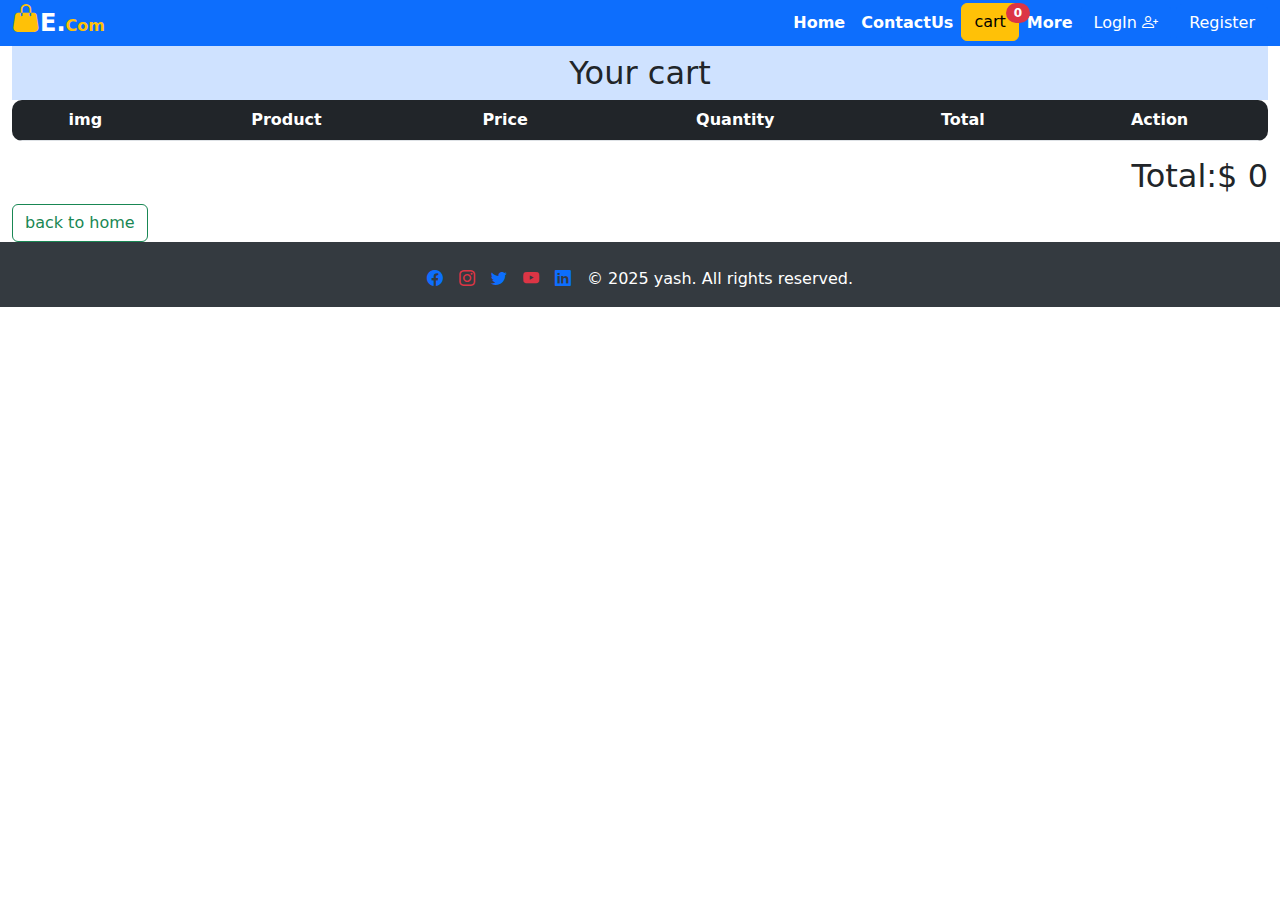
<file: cart.html>
<!DOCTYPE html>
<html lang="en">
  <head>
    <meta charset="UTF-8" />
    <meta name="viewport" content="width=device-width, initial-scale=1.0" />
    <title>Document</title>
    <link
      rel="stylesheet"
      href="https://cdn.jsdelivr.net/npm/bootstrap-icons@1.11.3/font/bootstrap-icons.css"
    />
    <link
      rel="stylesheet"
      href="https://cdn.jsdelivr.net/npm/bootstrap@5.3.3/dist/css/bootstrap.min.css"
    />
    <link rel="stylesheet" href="css/style.css" />
 
    <style>
      .navbar-brand {
        font-size: 1.5rem;
      }

      .navbar-nav .nav-link {
        font-size: 1rem;
      }

      .table {
        border-radius: 10px;
        overflow: hidden;
      }
    </style>
  </head>

  <body>
    <!-- navbar -->
    <nav
      class="navbar navbar-expand-lg text-white p-0 bg-primary position-sticky top-0"
    >
      <div class="container-fluid">
        <h3 class="bi bi-handbag-fill text-warning"></h3>
        <a href="index.html" class="navbar-brand fw-bold fs-4 text-white"
          >E.<span class="text-warning fs-6">Com</span></a
        >
        <button
          class="navbar-toggler bg-white fs-5"
          type="button"
          data-bs-toggle="collapse"
          data-bs-target="#navbar"
        >
          <span class="navbar-toggler-icon"></span>
        </button>
        <div class="collapse navbar-collapse" id="navbar">
          <ul class="ms-auto navbar-nav">
            <li class="nav-item">
              <a href="index.html" class="nav-link fs-6 text-white fw-bold"
                >Home</a
              >
            </li>
            <li class="nav-item">
              <a href="" class="nav-link fs-6 text-white fw-bold">ContactUs</a>
            </li>
            <li>
              <button class="btn btn-warning position-relative" id="cartButton">
                cart
                <span
                  class="badge position-absolute bg-danger rounded-pill"
                  id="cartBadge"
                  >0</span
                >
              </button>
            </li>
            <li class="nav-item">
              <a href="" class="nav-link fs-6 text-white fw-bold">More</a>
            </li>
          </ul>
          <!-- move on other page -->
          <div id="authButtons">
            <a href="login.html" class="btn btn-primary"
              >LogIn <span class="bi bi-person-plus text-white"></span>
            </a>
            <a href="register.html" class="btn btn-primary"> Register </a>
          </div>
        </div>
      </div>
    </nav>
    <div class="container-fluid m-0">
      <h2 class="text-center bg-primary-subtle p-2 m-0">Your cart</h2>
      <table class="table table-striped">
        <thead>
          <tr class="text-center">
            <th class="bg-dark text-white text-center">img</th>
            <th class="bg-dark text-white text-center">Product</th>
            <th class="bg-dark text-white text-center">Price</th>
            <th class="bg-dark text-white text-center">Quantity</th>
            <th class="bg-dark text-white text-center">Total</th>
            <th class="bg-dark text-white text-center">Action</th>
          </tr>
        </thead>
        <tbody id="cartItems"></tbody>
      </table>
      <div class="text-end">
        <h2 id="cartTotal">Total: $</h2>
      </div>
      <button class="btn btn-outline-success" onclick="window.location.href='index.html'">back to home</button>
    </div>
    <footer>
      <div class="col text-center d-flex justify-content-center gap-3">
        <span class="bi bi-facebook text-primary"></span>
        <a href="https://www.instagram.com">
          <span class="bi bi-instagram text-danger"></span></a>
        <a href="https://www.facebook.com/yashatap.mauryvanshi">
          <span class="bi bi-twitter text-primary"></span></a>
        <a href="https://www.youtube.com/"> <span class="bi bi-youtube text-danger"></span></a>
        <a href="https://www.linkedin"> <span class="bi bi-linkedin text-primary"></span></a>
          
      <p class="text-center pb-0">© 2025 yash. All rights reserved.</p>
      </div>
  </footer>
  
    <!-- script link -->
    <script>
      let cart = JSON.parse(localStorage.getItem("cart")) || [];

      function displayCartItems() {
        const cartItemContainer = document.getElementById("cartItems");

        cartItemContainer.innerHTML = "";
        let total = 0;

        cart.forEach((item) => {
          total += item.price * item.quantity;
          const cartRow = document.createElement("tr");
          cartRow.innerHTML = `
           <td><img src="${item.thumbnail}" style="height:100px"alt=""></td>
            <td>${item.title}</td>
              <td>${item.price}</td>
             <td>
                <button class=" btn btn-outline-secondary p-1" onclick="changeQuantity(${item.id},1)">+</button>
              ${item.quantity}
                <button class=" btn btn-outline-secondary p-1" onclick="changeQuantity(${item.id},-1)">-</button>
              </td>
            <td>$${item.price * item.quantity}</td>

             <td><button class="btn btn-danger fs-6" onclick="RemoveFromCart(${item.id})">Delete</button>
              </td>

          `;
          cartItemContainer.appendChild(cartRow);
        });

        document.getElementById("cartTotal").textContent = `Total:$ ${total}`;
        updateCartBadge();
      }
      function updateCartBadge() {
        const cartBadge = document.getElementById("cartBadge");
        cartBadge.textContent = cart.reduce(
          (total, item) => total + item.quantity,
          0
        );
      }

      function changeQuantity(productId,change){
        const cartItem = cart.find(item=> item.id === productId)
        if(cartItem){
          cartItem.quantity += change
          
        }
        localStorage.setItem('cart',JSON.stringify(cart))
        displayCartItems()
      }

      function RemoveFromCart(productId) {
        cart = cart.filter((item) => item.id !== productId);
        localStorage.setItem("cart", JSON.stringify(cart));
        displayCartItems();
      }

      displayCartItems();
    </script>
    <script src="/js/auth.js"></script>
    <script src="https://cdn.jsdelivr.net/npm/bootstrap@5.3.3/dist/js/bootstrap.bundle.min.js"></script>
  </body>
</html>
</file>
<file: css/style.css>
*{margin: 0;
    padding: 0;

}
body{
    background-color: transparent;
    overflow-x: hidden;
}
footer {
    background-color: #343a40;
    color: #ffffff;
    padding-top: 2%;
}
footer a:hover {
    color: #f8f9fa;
}
</file>
